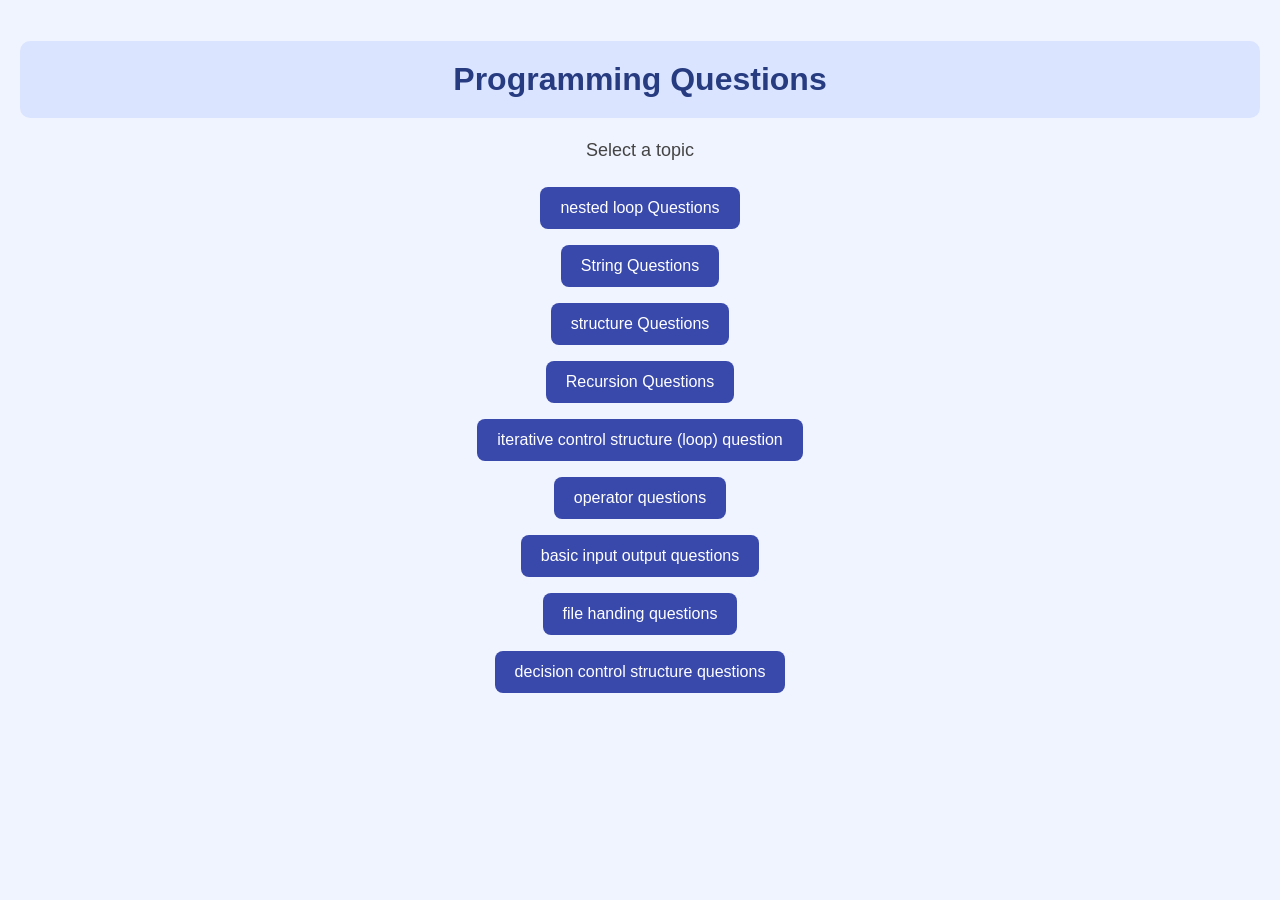
<file: index.html>
<!DOCTYPE html>

<html>

<head>
 
   <title>Programming Questions</title>
 
   <link rel="stylesheet" href="style1.css">

</head>

<body>


<h1>Programming Questions</h1>

<p>Select a topic</p>


<div class="topic">
    
<a href="nested loop.html">nested loop Questions</a>


</div>


<div class="topic">
 
   <a href="string.html">String Questions</a>

</div>


<div class="topic">
   
 <a href="structure .html">structure Questions</a>

</div>


<div class="topic">
  
  <a href="recursion.html">Recursion Questions</a>

</div>


<div class =" topic">
<a href ="loop.html"> iterative control structure (loop) question </a>
</div>
<div class ="topic">
<a href ="operator.html"> operator questions </a>
</div>
<div class ="topic">
<a href =" input.html"> basic input output questions </a>
</div>
<div class ="topic">
<a href ="file handling.html"> file handing questions </a>
</div>
<div class ="topic">
<a href ="decision.html"> decision control structure questions </a>

</div>
</body>
</html>
</file>
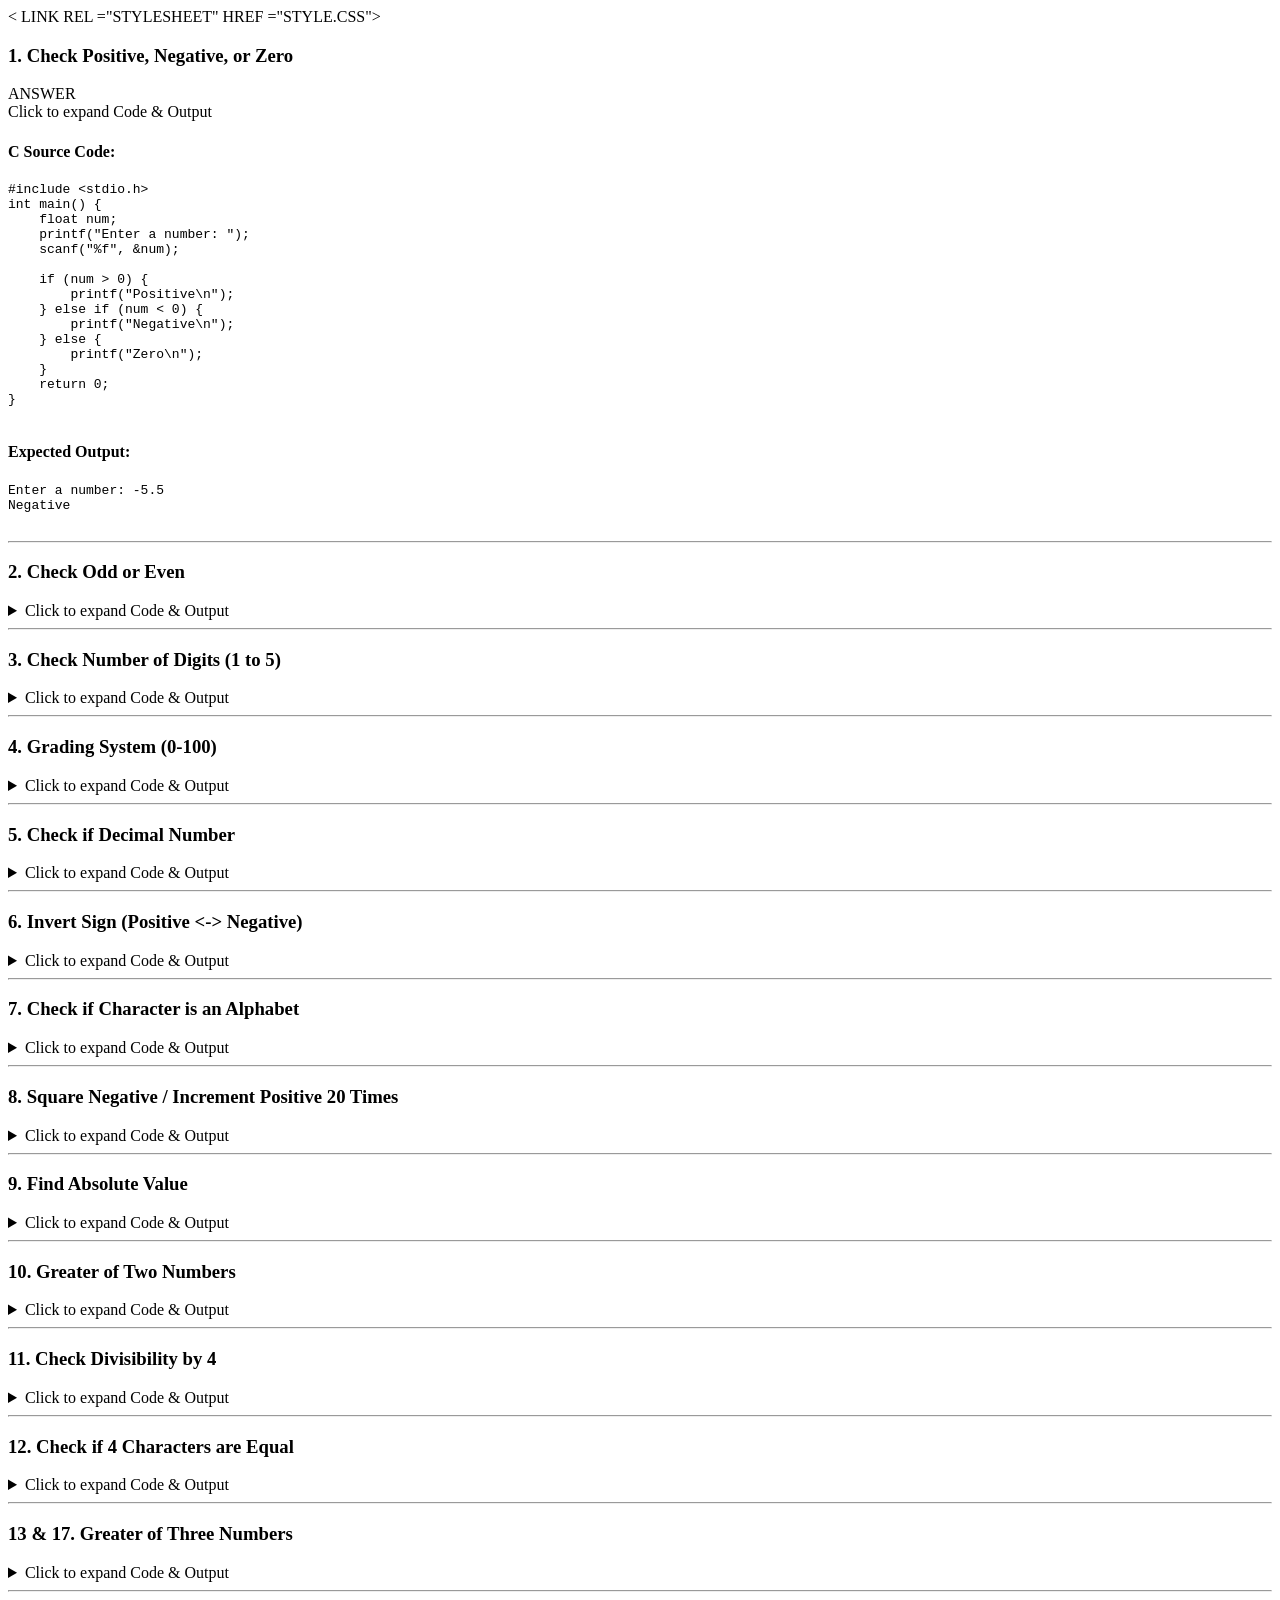
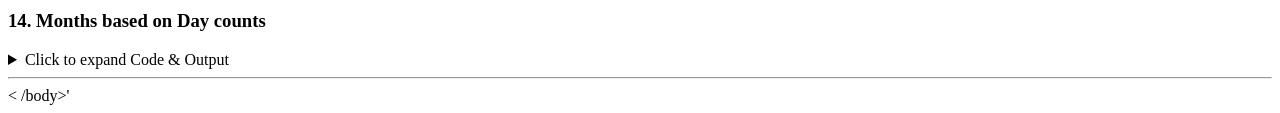
<file: decision.html>
<!DOCTYPE html>
<html lang="en">
<head>
   < LINK REL ="STYLESHEET" HREF ="STYLE.CSS">
</head>
<bodY>
    

 
    <h3>1. Check Positive, Negative, or Zero</h3>
    ANSWER
        <summary>Click to expand Code & Output</summary>
        <h4>C Source Code:</h4>
        <pre>
#include &lt;stdio.h&gt;
int main() {
    float num;
    printf("Enter a number: ");
    scanf("%f", &num);
    
    if (num > 0) {
        printf("Positive\n");
    } else if (num < 0) {
        printf("Negative\n");
    } else {
        printf("Zero\n");
    }
    return 0;
}
        </pre>
        <h4>Expected Output:</h4>
        <pre>
Enter a number: -5.5
Negative
        </pre>
    </details>
    <hr>

    <!-- Program 2 -->
    <h3>2. Check Odd or Even</h3>
    <details>
        <summary>Click to expand Code & Output</summary>
        <h4>C Source Code:</h4>
        <pre>
#include &lt;stdio.h&gt;
int main() {
    int num;
    printf("Enter an integer: ");
    scanf("%d", &num);
    
    if (num % 2 == 0) {
        printf("Even\n");
    } else {
        printf("Odd\n");
    }
    return 0;
}
        </pre>
        <h4>Expected Output:</h4>
        <pre>
Enter an integer: 7
Odd
        </pre>
    </details>
    <hr>

    <!-- Program 3 -->
    <h3>3. Check Number of Digits (1 to 5)</h3>
    <details>
        <summary>Click to expand Code & Output</summary>
        <h4>C Source Code:</h4>
        <pre>
#include &lt;stdio.h&gt;
#include &lt;stdlib.h&gt;
int main() {
    int num;
    printf("Enter a number: ");
    scanf("%d", &num);
    num = abs(num);
    
    if (num >= 0 && num <= 9) printf("1 digit\n");
    else if (num >= 10 && num <= 99) printf("2 digit\n");
    else if (num >= 100 && num <= 999) printf("3 digit\n");
    else if (num >= 1000 && num <= 9999) printf("4 digit\n");
    else if (num >= 10000 && num <= 99999) printf("5 digit\n");
    else printf("More than 5 digits or invalid\n");
    
    return 0;
}
        </pre>
        <h4>Expected Output:</h4>
        <pre>
Enter a number: 456
3 digit
        </pre>
    </details>
    <hr>

    <!-- Program 4 -->
    <h3>4. Grading System (0-100)</h3>
    <details>
        <summary>Click to expand Code & Output</summary>
        <h4>C Source Code:</h4>
        <pre>
#include &lt;stdio.h&gt;
int main() {
    float score;
    printf("Enter the score: ");
    scanf("%f", &score);
    
    if (score >= 0 && score < 40) printf("Fail\n");
    else if (score >= 40 && score < 60) printf("C grade\n");
    else if (score >= 60 && score < 80) printf("B grade\n");
    else if (score >= 80 && score <= 100) printf("A grade\n");
    else printf("Invalid\n");
    
    return 0;
}
        </pre>
        <h4>Expected Output:</h4>
        <pre>
Enter the score: 75
B grade
        </pre>
    </details>
    <hr>

    <!-- Program 5 -->
    <h3>5. Check if Decimal Number</h3>
    <details>
        <summary>Click to expand Code & Output</summary>
        <h4>C Source Code:</h4>
        <pre>
#include &lt;stdio.h&gt;
#include &lt;string.h&gt;
int main() {
    char str[50];
    printf("Enter a number: ");
    scanf("%s", str);
    
    char *dot = strchr(str, '.');
    if (dot != NULL && *(dot + 1) != '\0' && strcmp(dot, ".0") != 0) {
        printf("It is a decimal number\n");
    } else {
        printf("It is not a decimal number\n");
    }
    return 0;
}
        </pre>
        <h4>Expected Output:</h4>
        <pre>
Enter a number: 12.34
It is a decimal number
        </pre>
    </details>
    <hr>

    <!-- Program 6 -->
    <h3>6. Invert Sign (Positive &lt;-&gt; Negative)</h3>
    <details>
        <summary>Click to expand Code & Output</summary>
        <h4>C Source Code:</h4>
        <pre>
#include &lt;stdio.h&gt;
int main() {
    float num;
    printf("Enter a number: ");
    scanf("%f", &num);
    
    float converted = num * -1;
    printf("Converted number: %f\n", converted);
    return 0;
}
        </pre>
        <h4>Expected Output:</h4>
        <pre>
Enter a number: -22
Converted number: 22.000000
        </pre>
    </details>
    <hr>

    <!-- Program 7 -->
    <h3>7. Check if Character is an Alphabet</h3>
    <details>
        <summary>Click to expand Code & Output</summary>
        <h4>C Source Code:</h4>
        <pre>
#include &lt;stdio.h&gt;
#include &lt;ctype.h&gt;
int main() {
    char ch;
    printf("Enter a character: ");
    scanf(" %c", &ch);
    
    if (isalpha(ch)) {
        printf("It is an alphabet\n");
    } else {
        printf("It is not an alphabet\n");
    }
    return 0;
}
        </pre>
        <h4>Expected Output:</h4>
        <pre>
Enter a character: g
It is an alphabet
        </pre>
    </details>
    <hr>

    <!-- Program 8 -->
    <h3>8. Square Negative / Increment Positive 20 Times</h3>
    <details>
        <summary>Click to expand Code & Output</summary>
        <h4>C Source Code:</h4>
        <pre>
#include &lt;stdio.h&gt;
int main() {
    float num;
    printf("Enter a number: ");
    scanf("%f", &num);
    
    if (num < 0) {
        printf("Squared result: %f\n", num * num);
    } else if (num > 0) {
        printf("Incremented result: %f\n", num + 20);
    } else {
        printf("Zero remains 0\n");
    }
    return 0;
}
        </pre>
        <h4>Expected Output:</h4>
        <pre>
Enter a number: 5
Incremented result: 25.000000
        </pre>
    </details>
    <hr>

    <!-- Program 9 -->
    <h3>9. Find Absolute Value</h3>
    <details>
        <summary>Click to expand Code & Output</summary>
        <h4>C Source Code:</h4>
        <pre>
#include &lt;stdio.h&gt;
int main() {
    float num;
    printf("Enter a number: ");
    scanf("%f", &num);
    
    if (num < 0) {
        printf("Absolute value: %f\n", -num);
    } else {
        printf("Absolute value: %f\n", num);
    }
    return 0;
}
        </pre>
        <h4>Expected Output:</h4>
        <pre>
Enter a number: -45
Absolute value: 45.000000
        </pre>
    </details>
    <hr>

    <!-- Program 10 -->
    <h3>10. Greater of Two Numbers</h3>
    <details>
        <summary>Click to expand Code & Output</summary>
        <h4>C Source Code:</h4>
        <pre>
#include &lt;stdio.h&gt;
int main() {
    float num1, num2;
    printf("Enter first number: ");
    scanf("%f", &num1);
    printf("Enter second number: ");
    scanf("%f", &num2);
    
    if (num1 > num2) printf("Greater number: %f\n", num1);
    else if (num2 > num1) printf("Greater number: %f\n", num2);
    else printf("Both numbers are equal\n");
    
    return 0;
}
        </pre>
        <h4>Expected Output:</h4>
        <pre>
Enter first number: 12
Enter second number: 25
Greater number: 25.000000
        </pre>
    </details>
    <hr>

    <!-- Program 11 -->
    <h3>11. Check Divisibility by 4</h3>
    <details>
        <summary>Click to expand Code & Output</summary>
        <h4>C Source Code:</h4>
        <pre>
#include &lt;stdio.h&gt;
int main() {
    int num;
    printf("Enter a number: ");
    scanf("%d", &num);
    
    if (num % 4 == 0) {
        printf("Divisible by 4\n");
    } else {
        printf("Not divisible by 4\n");
    }
    return 0;
}
        </pre>
        <h4>Expected Output:</h4>
        <pre>
Enter a number: 16
Divisible by 4
        </pre>
    </details>
    <hr>

    <!-- Program 12 -->
    <h3>12. Check if 4 Characters are Equal</h3>
    <details>
        <summary>Click to expand Code & Output</summary>
        <h4>C Source Code:</h4>
        <pre>
#include &lt;stdio.h&gt;
int main() {
    char c1, c2, c3, c4;
    printf("Enter 4 characters: ");
    scanf(" %c %c %c %c", &c1, &c2, &c3, &c4);
    
    if (c1 == c2 && c2 == c3 && c3 == c4) {
        printf("All four characters are equal\n");
    } else {
        printf("Characters are not equal\n");
    }
    return 0;
}
        </pre>
        <h4>Expected Output:</h4>
        <pre>
Enter 4 characters: a a a a
All four characters are equal
        </pre>
    </details>
    <hr>

    <!-- Program 13 -->
    <h3>13 & 17. Greater of Three Numbers</h3>
    <details>
        <summary>Click to expand Code & Output</summary>
        <h4>C Source Code:</h4>
        <pre>
#include &lt;stdio.h&gt;
int main() {
    float n1, n2, n3;
    printf("Enter three numbers: ");
    scanf("%f %f %f", &n1, &n2, &n3);
    
    if (n1 >= n2 && n1 >= n3) printf("Greater number: %f\n", n1);
    else if (n2 >= n1 && n2 >= n3) printf("Greater number: %f\n", n2);
    else printf("Greater number: %f\n", n3);
    
    return 0;
}
        </pre>
        <h4>Expected Output:</h4>
        <pre>
Enter three numbers: 10 50 30
Greater number: 50.000000
        </pre>
    </details>
    <hr>

    <!-- Program 14 -->
    <h3>14. Months based on Day counts</h3>
    <details>
        <summary>Click to expand Code & Output</summary>
        <h4>C Source Code:</h4>
        <pre>
#include &lt;stdio.h&gt;
int main() {
    int days;
    printf("Enter days (28, 29, 30, 31): ");
    scanf("%d", &days);
    
    if (days == 30) printf("Months: April, June, September, November\n");
    else if (days == 31) printf("Months: Jan, Mar, May, July, Aug, Oct, Dec\n");
    else if (days == 28 || days == 29) printf("Month: February\n");
    else printf("Invalid day input\n");
    
    return 0;
}
        </pre>
        <h4>Expected Output:</h4>
        <pre>
Enter days (28, 29, 30, 31): 30
Months: April, June, September, November
        </pre>
    </details>
    <hr>

    < /body>'
</html>
</file>
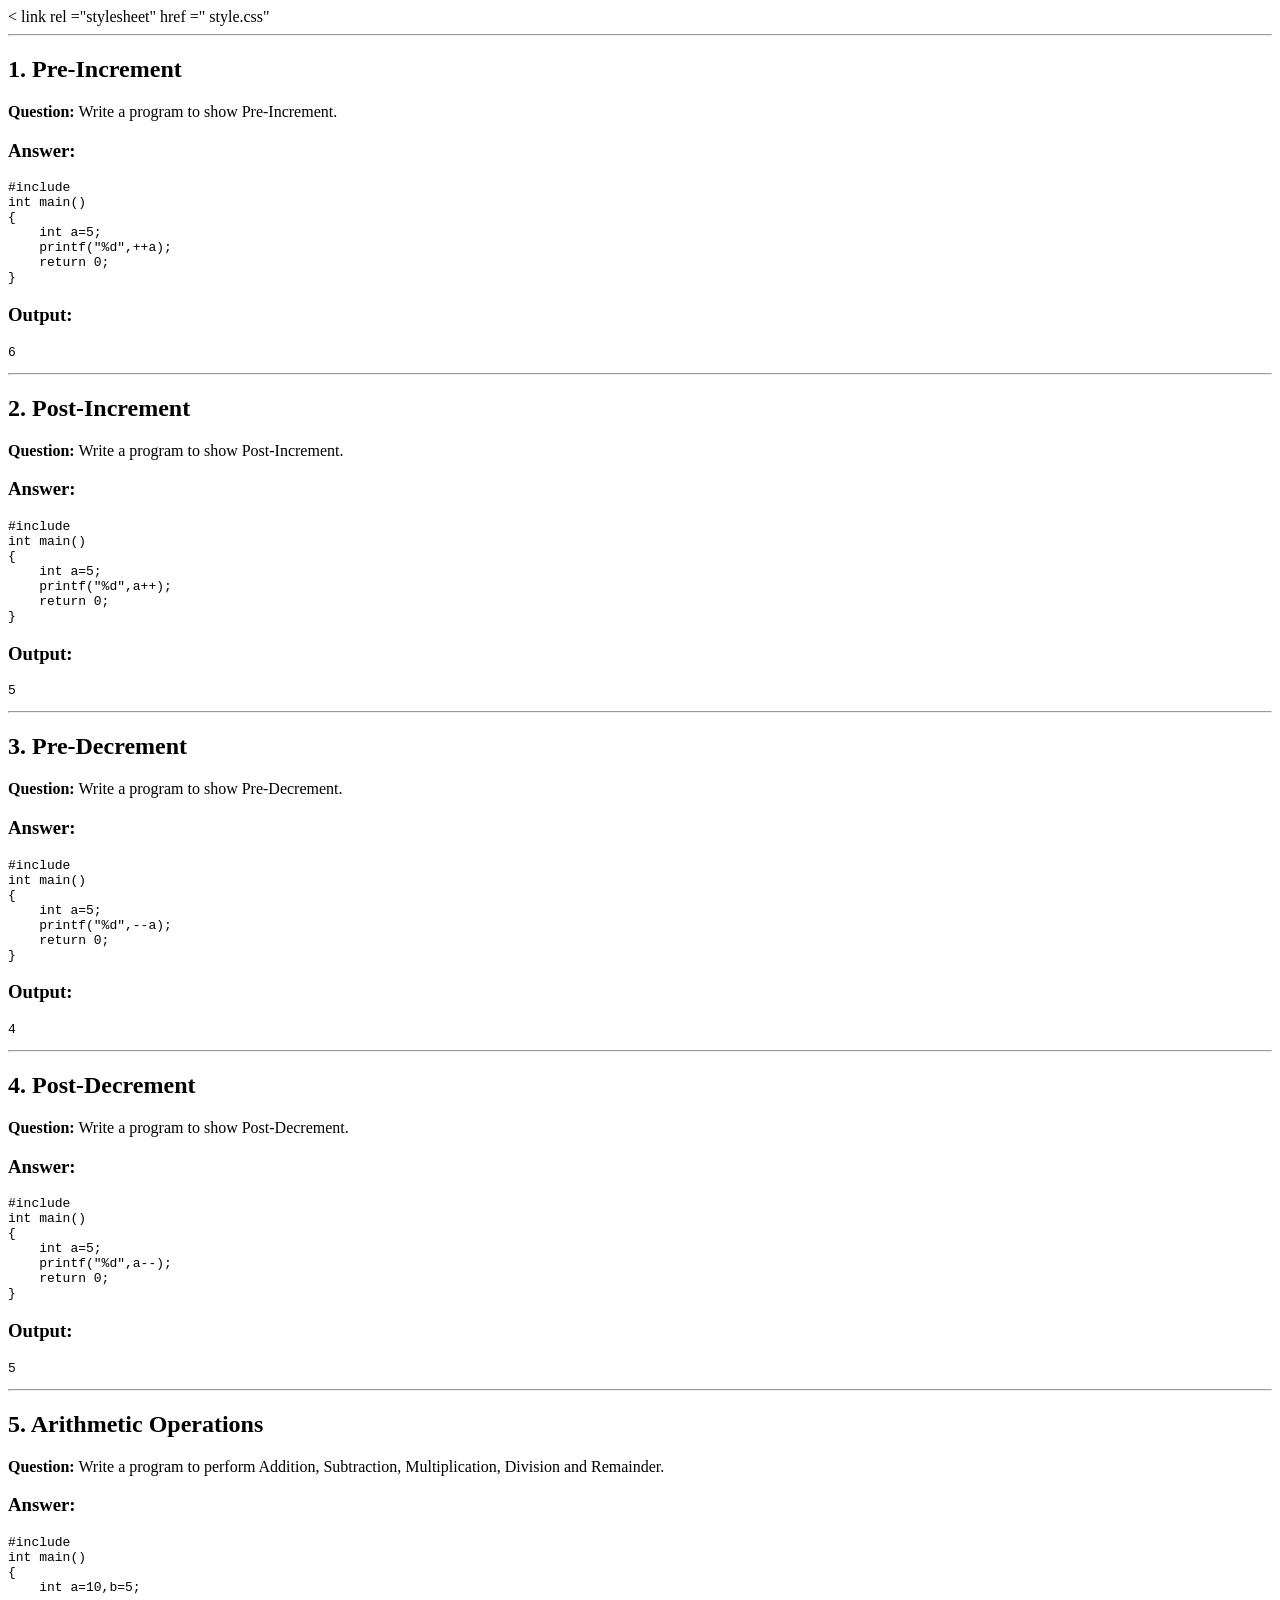
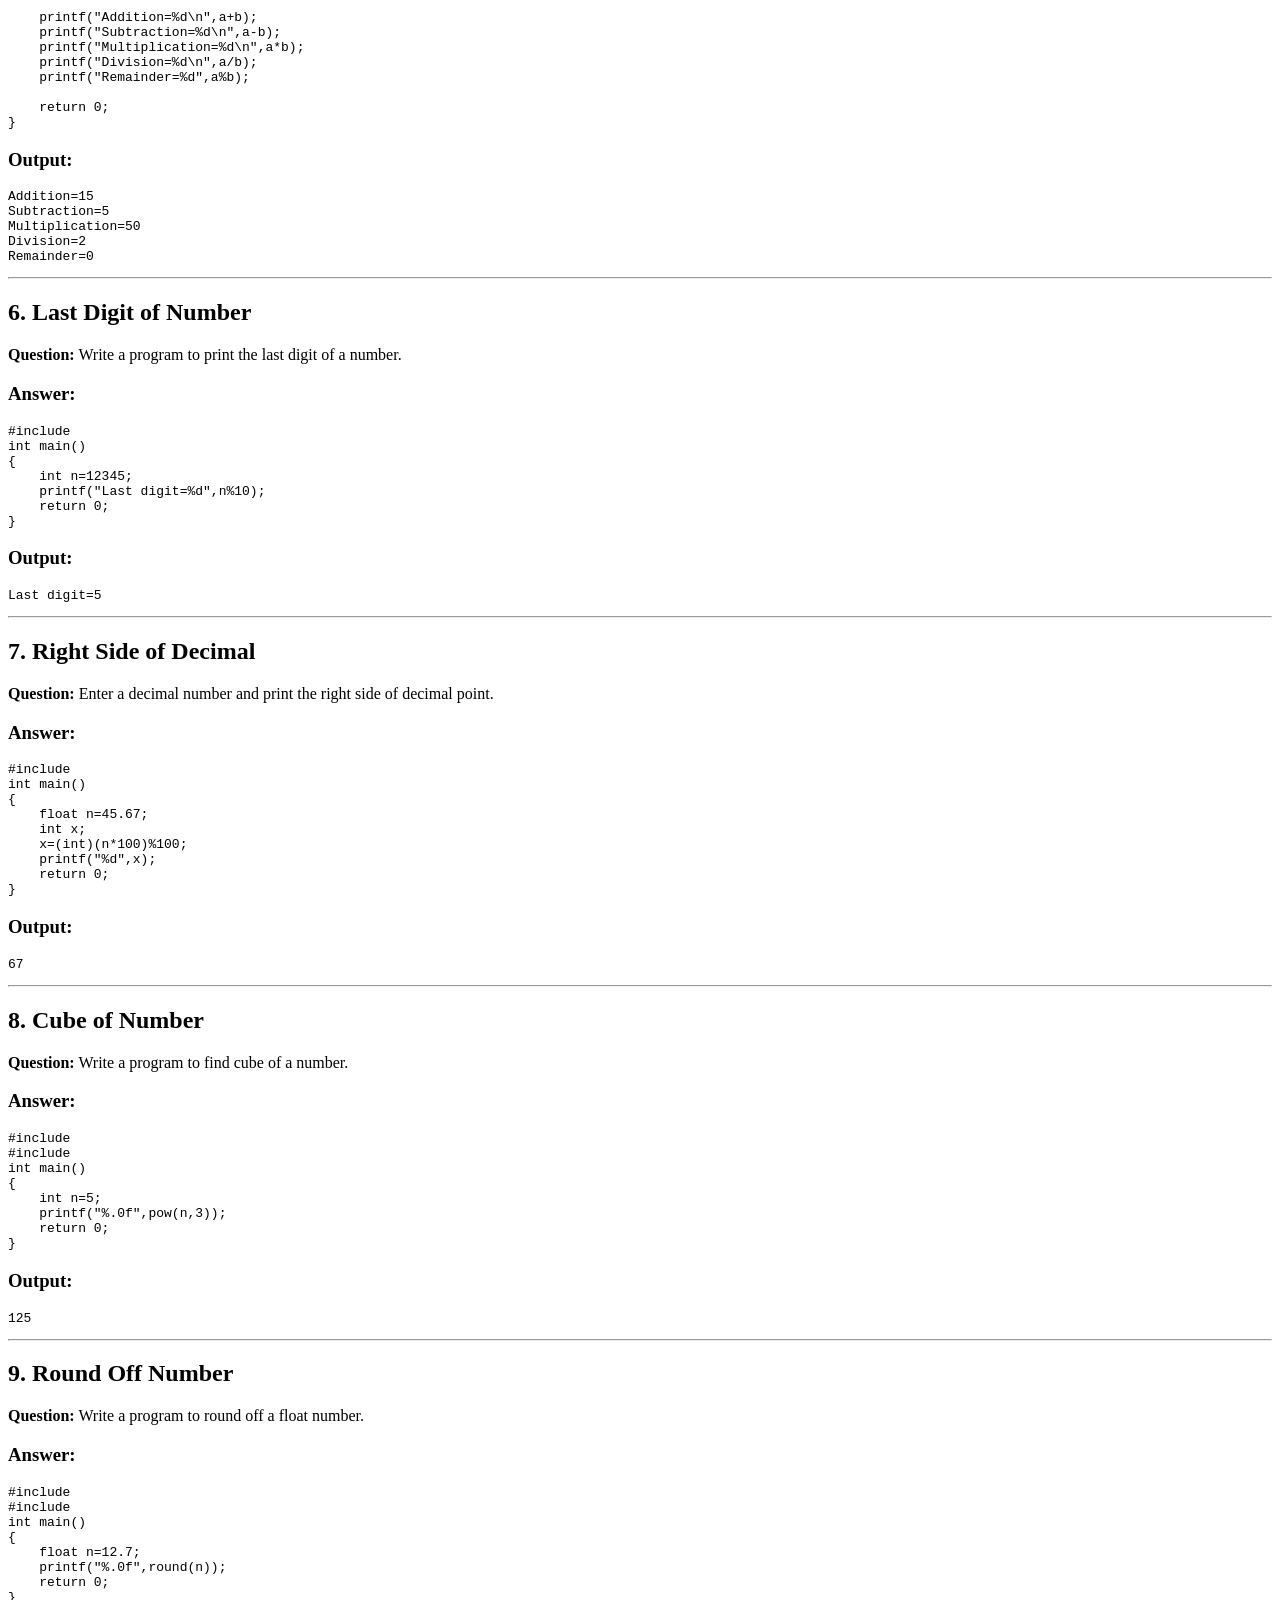
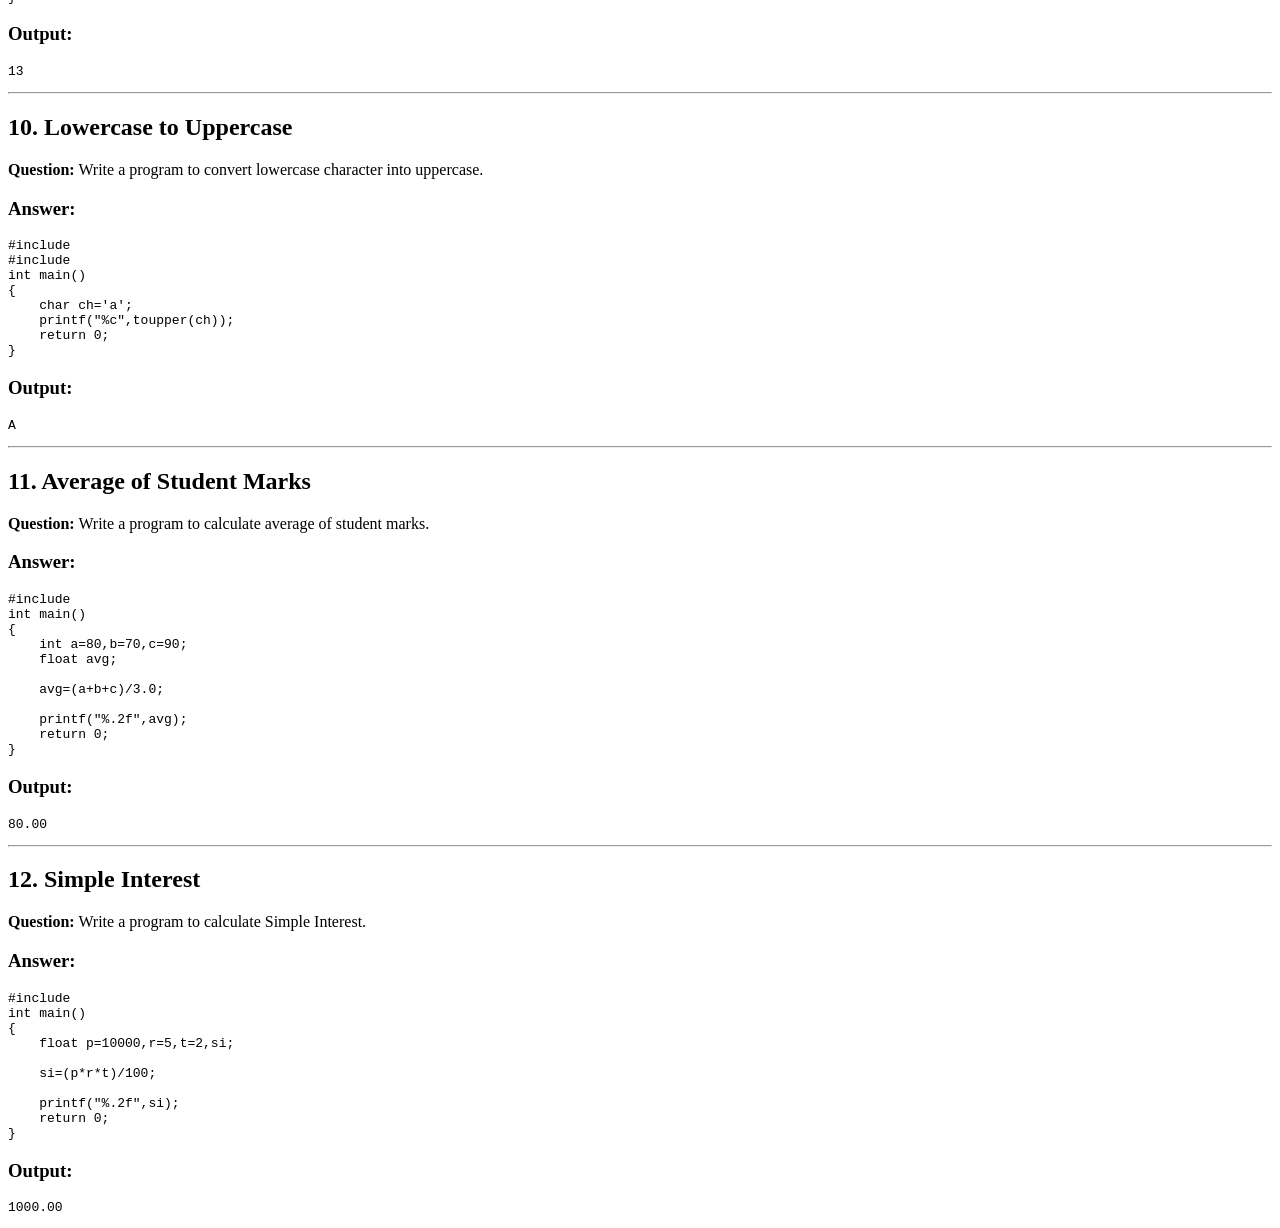
<file: operator.html>
<!DOCTYPE html>
<html>
<head>
    <title> operator question </title>
</head>

<body>

< link rel ="stylesheet"  href =" style.css"

<hr>

<h2>1. Pre-Increment</h2>
<p><b>Question:</b> Write a program to show Pre-Increment.</p>
<h3>Answer:</h3>
<pre>
#include<stdio.h>
int main()
{
    int a=5;
    printf("%d",++a);
    return 0;
}
</pre>
<h3>Output:</h3>
<pre>6</pre>

<hr>

<h2>2. Post-Increment</h2>
<p><b>Question:</b> Write a program to show Post-Increment.</p>
<h3>Answer:</h3>
<pre>
#include<stdio.h>
int main()
{
    int a=5;
    printf("%d",a++);
    return 0;
}
</pre>
<h3>Output:</h3>
<pre>5</pre>

<hr>

<h2>3. Pre-Decrement</h2>
<p><b>Question:</b> Write a program to show Pre-Decrement.</p>
<h3>Answer:</h3>
<pre>
#include<stdio.h>
int main()
{
    int a=5;
    printf("%d",--a);
    return 0;
}
</pre>
<h3>Output:</h3>
<pre>4</pre>

<hr>

<h2>4. Post-Decrement</h2>
<p><b>Question:</b> Write a program to show Post-Decrement.</p>
<h3>Answer:</h3>
<pre>
#include<stdio.h>
int main()
{
    int a=5;
    printf("%d",a--);
    return 0;
}
</pre>
<h3>Output:</h3>
<pre>5</pre>

<hr>

<h2>5. Arithmetic Operations</h2>
<p><b>Question:</b> Write a program to perform Addition, Subtraction, Multiplication, Division and Remainder.</p>
<h3>Answer:</h3>
<pre>
#include<stdio.h>
int main()
{
    int a=10,b=5;

    printf("Addition=%d\n",a+b);
    printf("Subtraction=%d\n",a-b);
    printf("Multiplication=%d\n",a*b);
    printf("Division=%d\n",a/b);
    printf("Remainder=%d",a%b);

    return 0;
}
</pre>
<h3>Output:</h3>
<pre>
Addition=15
Subtraction=5
Multiplication=50
Division=2
Remainder=0
</pre>

<hr>

<h2>6. Last Digit of Number</h2>
<p><b>Question:</b> Write a program to print the last digit of a number.</p>
<h3>Answer:</h3>
<pre>
#include<stdio.h>
int main()
{
    int n=12345;
    printf("Last digit=%d",n%10);
    return 0;
}
</pre>
<h3>Output:</h3>
<pre>Last digit=5</pre>

<hr>

<h2>7. Right Side of Decimal</h2>
<p><b>Question:</b> Enter a decimal number and print the right side of decimal point.</p>
<h3>Answer:</h3>
<pre>
#include<stdio.h>
int main()
{
    float n=45.67;
    int x;
    x=(int)(n*100)%100;
    printf("%d",x);
    return 0;
}
</pre>
<h3>Output:</h3>
<pre>67</pre>

<hr>

<h2>8. Cube of Number</h2>
<p><b>Question:</b> Write a program to find cube of a number.</p>
<h3>Answer:</h3>
<pre>
#include<stdio.h>
#include<math.h>
int main()
{
    int n=5;
    printf("%.0f",pow(n,3));
    return 0;
}
</pre>
<h3>Output:</h3>
<pre>125</pre>

<hr>

<h2>9. Round Off Number</h2>
<p><b>Question:</b> Write a program to round off a float number.</p>
<h3>Answer:</h3>
<pre>
#include<stdio.h>
#include<math.h>
int main()
{
    float n=12.7;
    printf("%.0f",round(n));
    return 0;
}
</pre>
<h3>Output:</h3>
<pre>13</pre>

<hr>

<h2>10. Lowercase to Uppercase</h2>
<p><b>Question:</b> Write a program to convert lowercase character into uppercase.</p>
<h3>Answer:</h3>
<pre>
#include<stdio.h>
#include<ctype.h>
int main()
{
    char ch='a';
    printf("%c",toupper(ch));
    return 0;
}
</pre>
<h3>Output:</h3>
<pre>A</pre>

<hr>

<h2>11. Average of Student Marks</h2>
<p><b>Question:</b> Write a program to calculate average of student marks.</p>
<h3>Answer:</h3>
<pre>
#include<stdio.h>
int main()
{
    int a=80,b=70,c=90;
    float avg;

    avg=(a+b+c)/3.0;

    printf("%.2f",avg);
    return 0;
}
</pre>
<h3>Output:</h3>
<pre>80.00</pre>

<hr>

<h2>12. Simple Interest</h2>
<p><b>Question:</b> Write a program to calculate Simple Interest.</p>
<h3>Answer:</h3>
<pre>
#include<stdio.h>
int main()
{
    float p=10000,r=5,t=2,si;

    si=(p*r*t)/100;

    printf("%.2f",si);
    return 0;
}
</pre>
<h3>Output:</h3>
<pre>1000.00</pre>



</body>
</html>
</file>
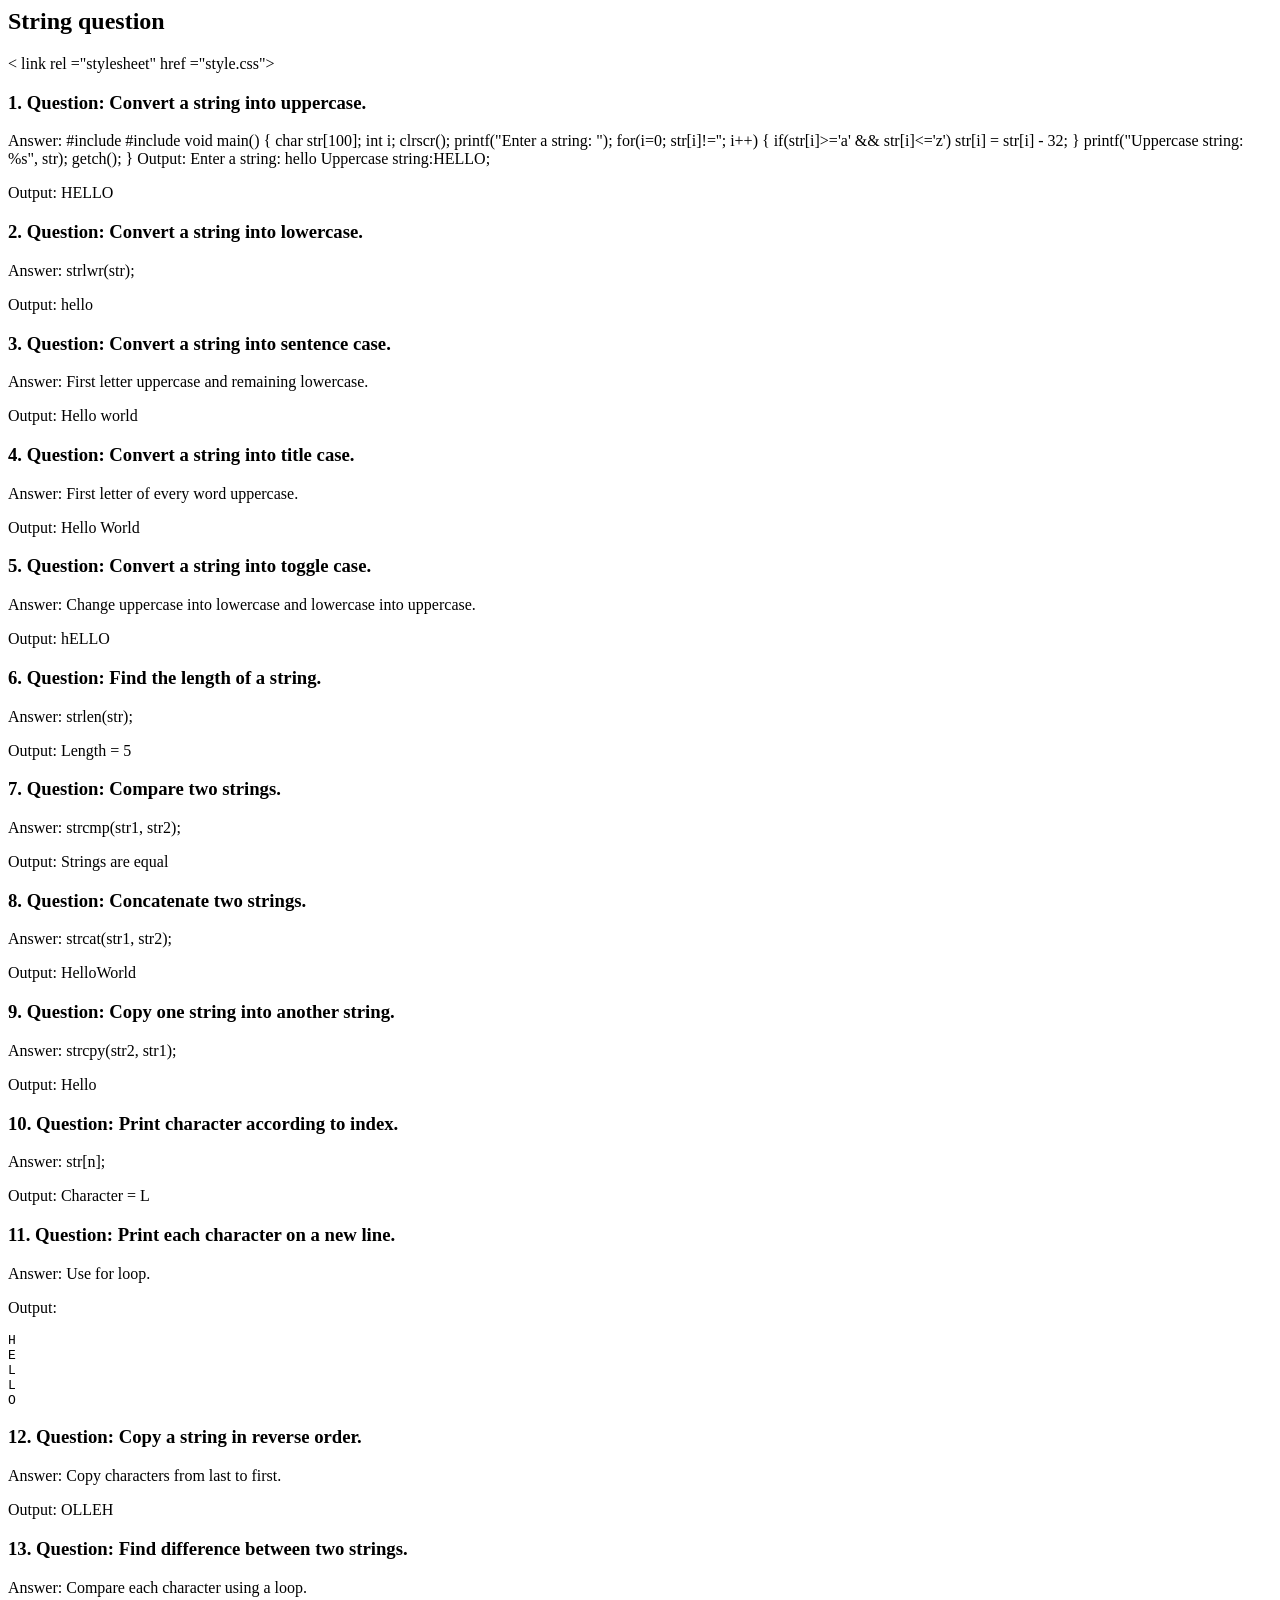
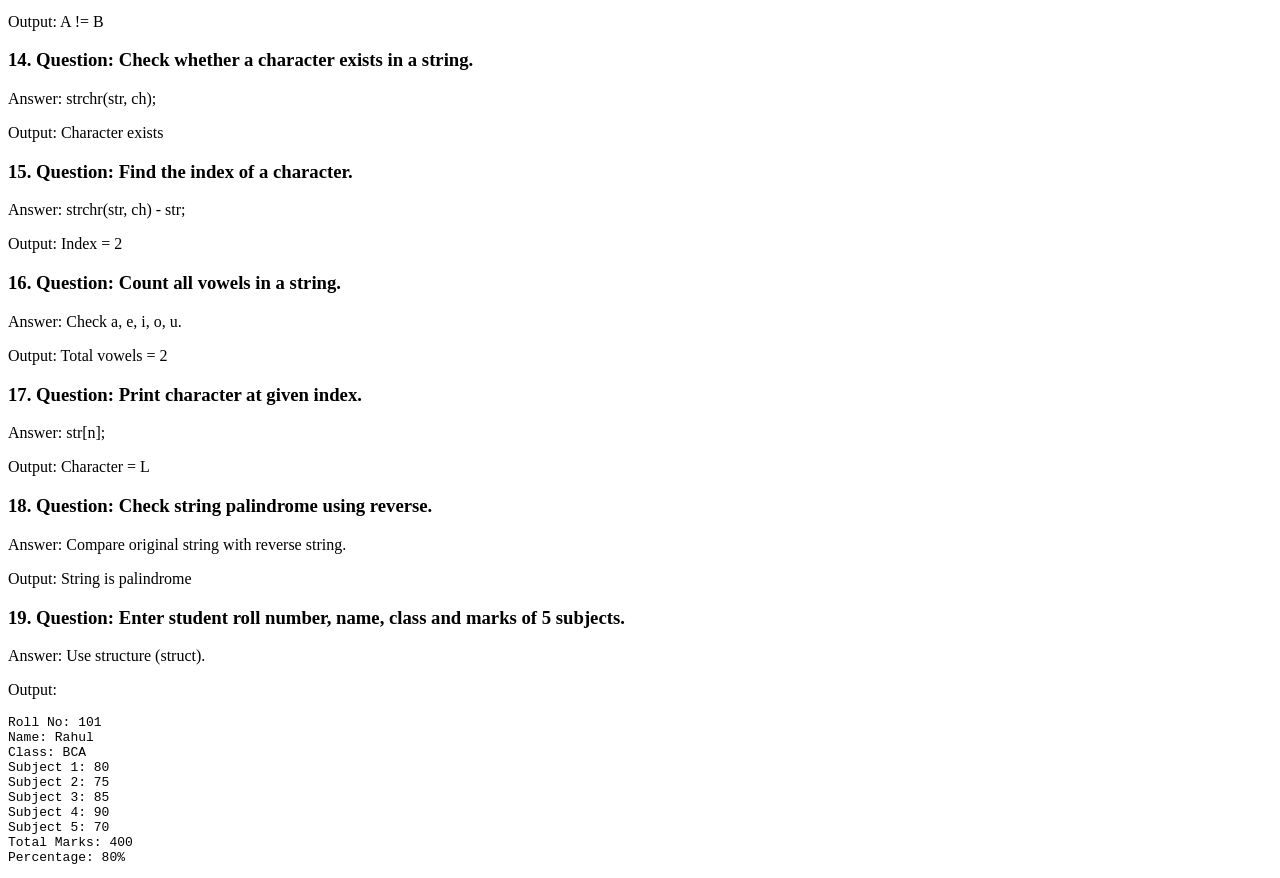
<file: string.html>
<html>
<head>
<title>String Programs</title>
</head>
<body>

<h2>String  question</h2>
< link rel ="stylesheet" href ="style.css">

<h3>1. Question: Convert a string into uppercase.</h3>
<p>Answer: #include <stdio.h>
#include <conio.h>

 void main() { 
   char str[100];
int i;
clrscr();
printf("Enter a string: ");

for(i=0; str[i]!=''; i++) {
if(str[i]>='a' && str[i]<='z')
str[i] = str[i] - 32;
}
printf("Uppercase string: %s", str);
getch();
}
Output:
Enter a string: hello
Uppercase string:HELLO;</p>
<p>Output: HELLO</p>

<h3>2. Question: Convert a string into lowercase.</h3>
<p>Answer: strlwr(str);</p>
<p>Output: hello</p>

<h3>3. Question: Convert a string into sentence case.</h3>
<p>Answer: First letter uppercase and remaining lowercase.</p>
<p>Output: Hello world</p>

<h3>4. Question: Convert a string into title case.</h3>
<p>Answer: First letter of every word uppercase.</p>
<p>Output: Hello World</p>

<h3>5. Question: Convert a string into toggle case.</h3>
<p>Answer: Change uppercase into lowercase and lowercase into uppercase.</p>
<p>Output: hELLO</p>

<h3>6. Question: Find the length of a string.</h3>
<p>Answer: strlen(str);</p>
<p>Output: Length = 5</p>

<h3>7. Question: Compare two strings.</h3>
<p>Answer: strcmp(str1, str2);</p>
<p>Output: Strings are equal</p>

<h3>8. Question: Concatenate two strings.</h3>
<p>Answer: strcat(str1, str2);</p>
<p>Output: HelloWorld</p>

<h3>9. Question: Copy one string into another string.</h3>
<p>Answer: strcpy(str2, str1);</p>
<p>Output: Hello</p>

<h3>10. Question: Print character according to index.</h3>
<p>Answer: str[n];</p>
<p>Output: Character = L</p>

<h3>11. Question: Print each character on a new line.</h3>
<p>Answer: Use for loop.</p>
<p>Output:</p>
<pre>
H
E
L
L
O
</pre>

<h3>12. Question: Copy a string in reverse order.</h3>
<p>Answer: Copy characters from last to first.</p>
<p>Output: OLLEH</p>

<h3>13. Question: Find difference between two strings.</h3>
<p>Answer: Compare each character using a loop.</p>
<p>Output: A != B</p>

<h3>14. Question: Check whether a character exists in a string.</h3>
<p>Answer: strchr(str, ch);</p>
<p>Output: Character exists</p>

<h3>15. Question: Find the index of a character.</h3>
<p>Answer: strchr(str, ch) - str;</p>
<p>Output: Index = 2</p>

<h3>16. Question: Count all vowels in a string.</h3>
<p>Answer: Check a, e, i, o, u.</p>
<p>Output: Total vowels = 2</p>

<h3>17. Question: Print character at given index.</h3>
<p>Answer: str[n];</p>
<p>Output: Character = L</p>

<h3>18. Question: Check string palindrome using reverse.</h3>
<p>Answer: Compare original string with reverse string.</p>
<p>Output: String is palindrome</p>

<h3>19. Question: Enter student roll number, name, class and marks of 5 subjects.</h3>
<p>Answer: Use structure (struct).</p>
<p>Output:</p>
<pre>
Roll No: 101
Name: Rahul
Class: BCA
Subject 1: 80
Subject 2: 75
Subject 3: 85
Subject 4: 90
Subject 5: 70
Total Marks: 400
Percentage: 80%
</pre>

</body>
</html>
</file>
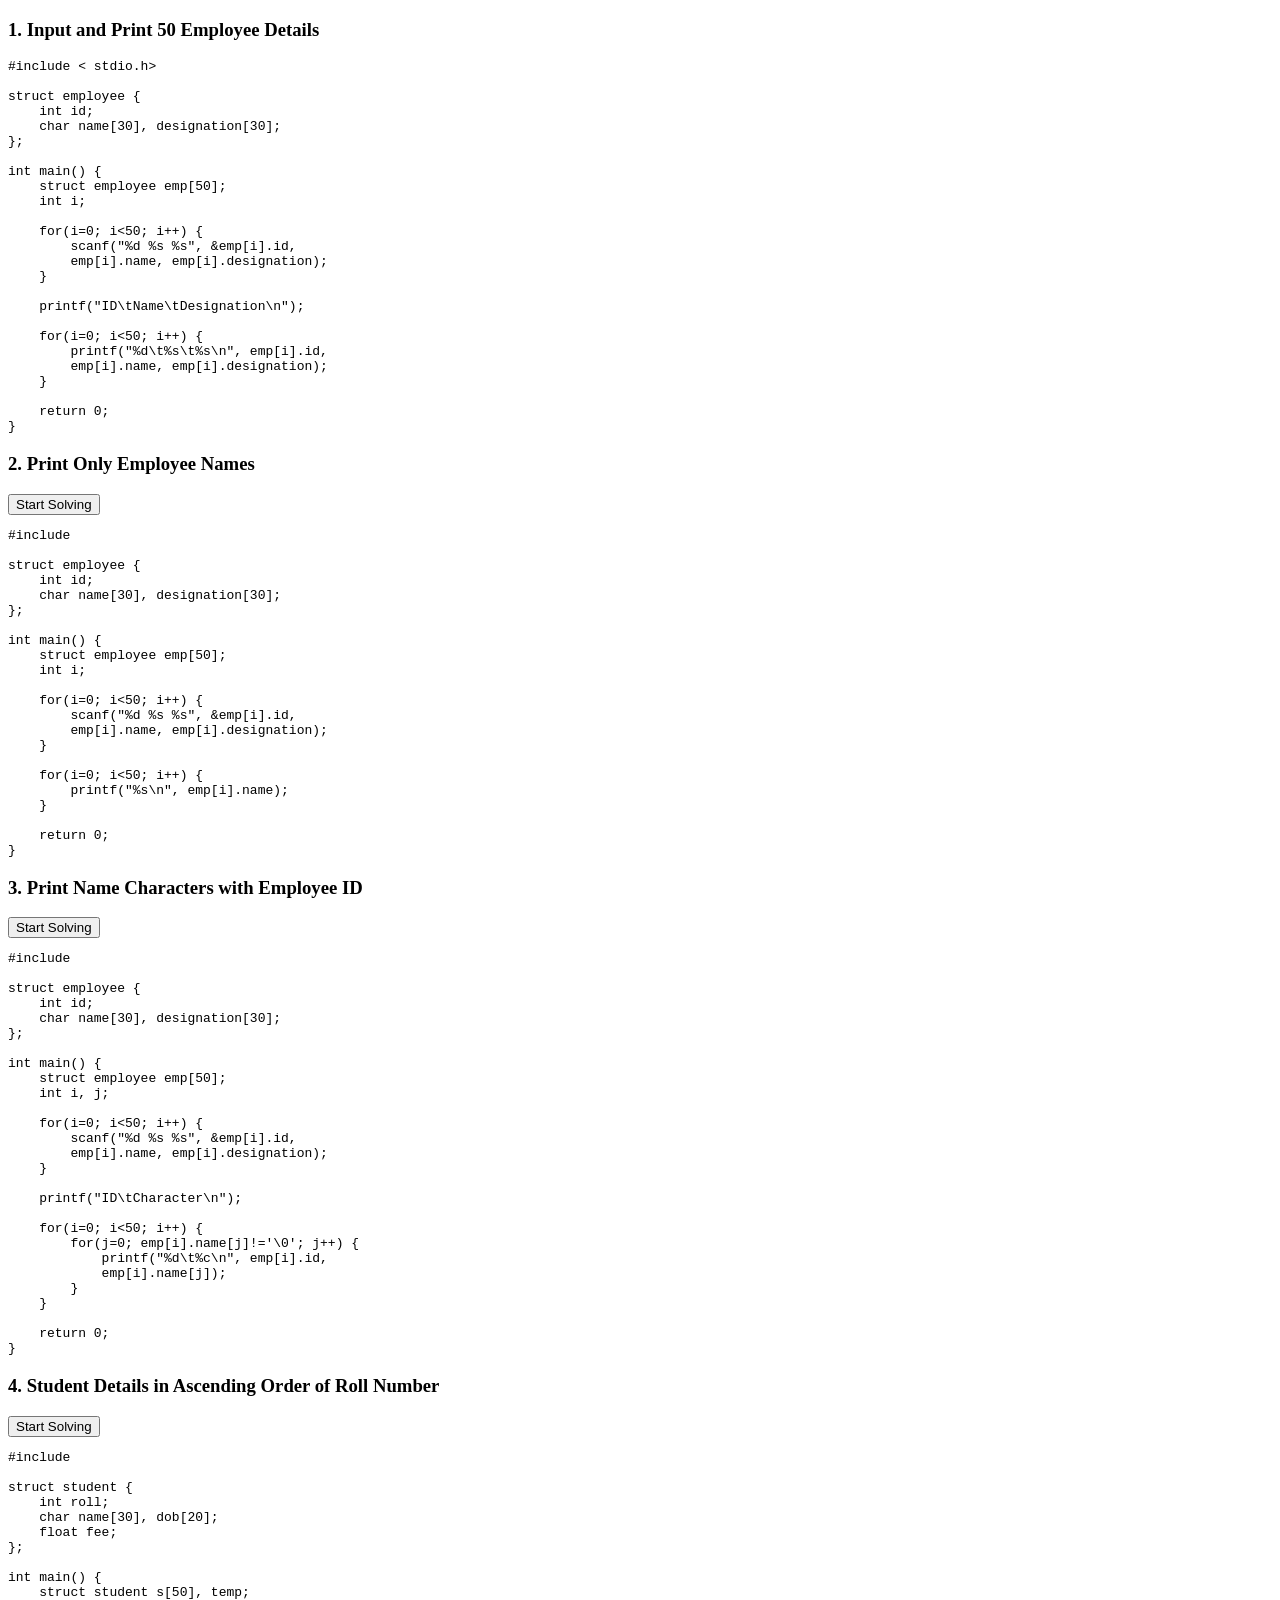
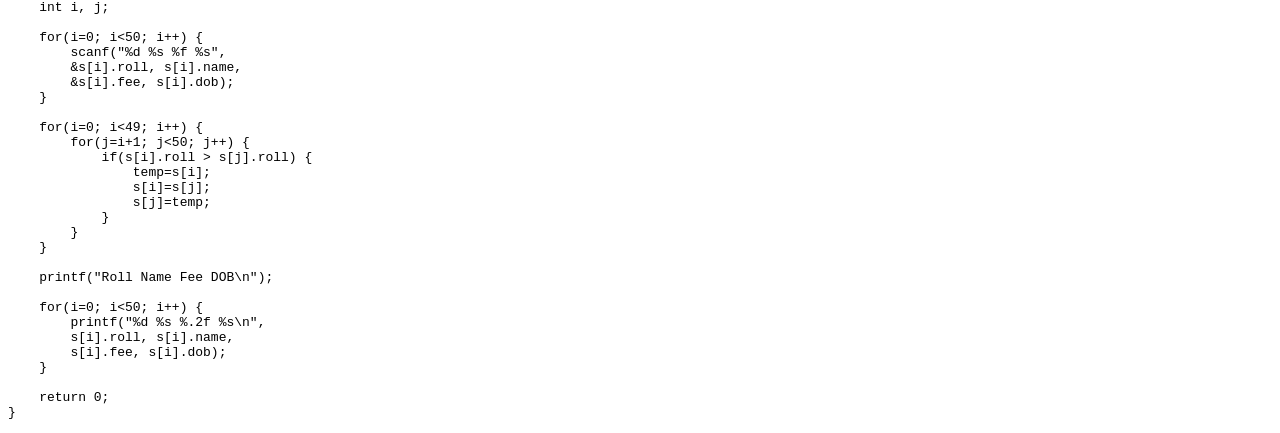
<file: structure .html>
<!DOCTYPE html>
<html>
<head>
    <title>Structure Programs</title>
</head>

<body>
<h3>1. Input and Print 50 Employee Details</h3>
  
<pre>
#include < stdio.h>

struct employee {
    int id;
    char name[30], designation[30];
};

int main() {
    struct employee emp[50];
    int i;

    for(i=0; i<50; i++) {
        scanf("%d %s %s", &emp[i].id,
        emp[i].name, emp[i].designation);
    }

    printf("ID\tName\tDesignation\n");

    for(i=0; i<50; i++) {
        printf("%d\t%s\t%s\n", emp[i].id,
        emp[i].name, emp[i].designation);
    }

    return 0;
}
</pre>

<h3>2. Print Only Employee Names</h3>
  <button onclick="document.getElementById('answer').hidden = false">
 
           Start Solving
      
       
 <div id="answer" hidden>
      
      <h3>Solution</h3>
</button>

  
<pre>
#include<stdio.h>

struct employee {
    int id;
    char name[30], designation[30];
};

int main() {
    struct employee emp[50];
    int i;

    for(i=0; i<50; i++) {
        scanf("%d %s %s", &emp[i].id,
        emp[i].name, emp[i].designation);
    }

    for(i=0; i<50; i++) {
        printf("%s\n", emp[i].name);
    }

    return 0;
}
</pre>

<h3>3. Print Name Characters with Employee ID</h3>
  <button onclick="document.getElementById('answer').hidden = false">
 
           Start Solving
      
  

       
 <div id="answer" hidden>
      
      <h3>Solution</h3>
</button>
<pre>
#include<stdio.h>

struct employee {
    int id;
    char name[30], designation[30];
};

int main() {
    struct employee emp[50];
    int i, j;

    for(i=0; i<50; i++) {
        scanf("%d %s %s", &emp[i].id,
        emp[i].name, emp[i].designation);
    }

    printf("ID\tCharacter\n");

    for(i=0; i<50; i++) {
        for(j=0; emp[i].name[j]!='\0'; j++) {
            printf("%d\t%c\n", emp[i].id,
            emp[i].name[j]);
        }
    }

    return 0;
}
</pre>

<h3>4. Student Details in Ascending Order of Roll Number</h3>
  <button onclick="document.getElementById('answer').hidden = false">
 
           Start Solving
      
         
 <div id="answer" hidden>
      
      <h3>Solution</h3> 
</button>
<pre>
#include<stdio.h>

struct student {
    int roll;
    char name[30], dob[20];
    float fee;
};

int main() {
    struct student s[50], temp;
    int i, j;

    for(i=0; i<50; i++) {
        scanf("%d %s %f %s",
        &s[i].roll, s[i].name,
        &s[i].fee, s[i].dob);
    }

    for(i=0; i<49; i++) {
        for(j=i+1; j<50; j++) {
            if(s[i].roll > s[j].roll) {
                temp=s[i];
                s[i]=s[j];
                s[j]=temp;
            }
        }
    }

    printf("Roll Name Fee DOB\n");

    for(i=0; i<50; i++) {
        printf("%d %s %.2f %s\n",
        s[i].roll, s[i].name,
        s[i].fee, s[i].dob);
    }

    return 0;
}
</pre>

</body>
</html>
</file>
<file: style1.css>
body {
    font-family: Arial, 
sans-serif;
  
  background-color: #f0f4ff;

    text-align: center;
 
   margin: 0;
  
  padding: 20px;

}


h1 {
  
  color: #263b80;
 
   background-color: #dbe4ff;
 
   padding: 20px;
  
  border-radius: 10px;

}

p 
{
  
  color: #444;
 
   font-size: 18px;

}


a 
{
   
 display: inline-block;

    background-color: #3949ab;
 
   color: white;
 
   text-decoration: none;
   
 padding: 12px 20px;
 
   margin: 8px;
  
  border-radius: 8px;

}


a:hover
 {
    background-color: #e91e63;

}


.question {
 
  background-color: white;

    padding: 20px;
  
  margin: 20px auto;
  
  max-width: 650px;
  
  border-radius: 10px;

}


button {
    background-color: #3949ab;
 
   color: white;

    padding: 10px 18px;

    border: none;
   
 border-radius: 6px;

    cursor: pointer;

}


pre {
 
   background-color: #eeeeee;
 
   padding: 15px;
  
  text-align: left;

    overflow-x: auto;

}
</file>
